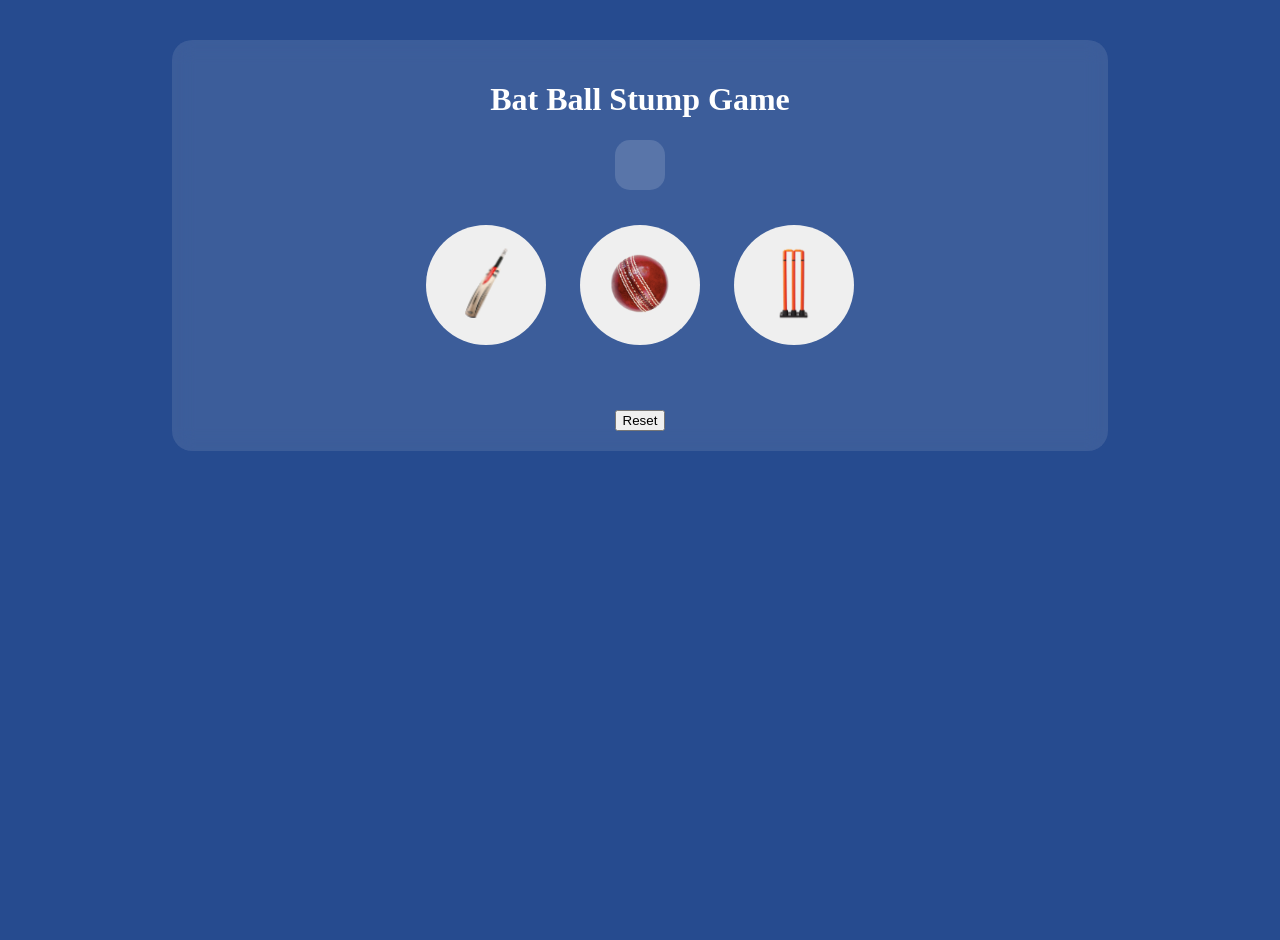
<file: index.html>
<!DOCTYPE html>
<html lang="en">
<head>
    <title>Cricket Game</title>
    <link rel="stylesheet" href="cricket.css">
</head>
<body>
    <div class="game-container">
        <h1>Bat Ball Stump Game</h1>

        <div class="score-card">
            <h2 id="score"></h2>
        </div>   

        <!-- BUTTON FOR BAT   -->
        <button class="choice-button" onclick="

        let computerMove = generateComputerChoice();
        let result = getResult('Bat',computerMove);

        showResult('Bat', computerMove, result);
        
        "><img src="images/bat.png" alt="Bat Image" class="choice-image"></button>

        <!-- BUTTON FOR BALL   -->
        <button class="choice-button" onclick="
        computerMove =  generateComputerChoice();
        result = getResult('Ball',computerMove);

        showResult('Ball', computerMove, result);
        
        "><img src="images/ball.png" alt="Ball Image" class="choice-image"></button>

        <!-- BUTTON FOR STUMP   -->
        <button class="choice-button" onclick="
        computerMove = generateComputerChoice();
        result = getResult('Stump',computerMove);

        showResult('Stump', computerMove, result);
        
        "><img src="images/stump.png" alt="Bat Image" class="choice-image"></button>

        <h3 id="user-move"></h3>
        <h3 id="computer-move"></h3>
        <h3 id="result"></h3>
        <h3 id="score"></h3>

        <!-- Button for reset score -->
        <button onclick="resetGame()">Reset</button>

    </div>
    
    <script src="cricket.js"></script>
</body>
</html>
</file>
<file: cricket.css>
body {
    text-align: center;
    background: #264b8f;
    color: white;
    margin: 0;
    min-height: 100vh;
}

.game-container{
    background: rgba(255,255,255,0.1);
    width: 70%;
    margin: 40px auto;
    padding: 20px;
    border-radius: 20px;
    backdrop-filter: blur(10px);
}

.choice-button{
    height:120px;
    width:120px;
    border:none;
    margin:15px;
    border-radius:50%;
    cursor:pointer;
    transition: all 0.3s ease;
}

.choice-button:hover{
    transform:scale(1.1);
}

.choice-button:active{
    transform:scale(0.95);
}


.choice-image {
    height: 75px;
}

#result{
    font-size: 50px;
    font-weight: bold;

    transition: all 0.3s ease;
}

.score-card{
    background: rgba(255,255,255,0.15);
    width: fit-content;
    margin: 20px auto;
    padding: 15px 25px;
    border-radius: 15px;
}
</file>
